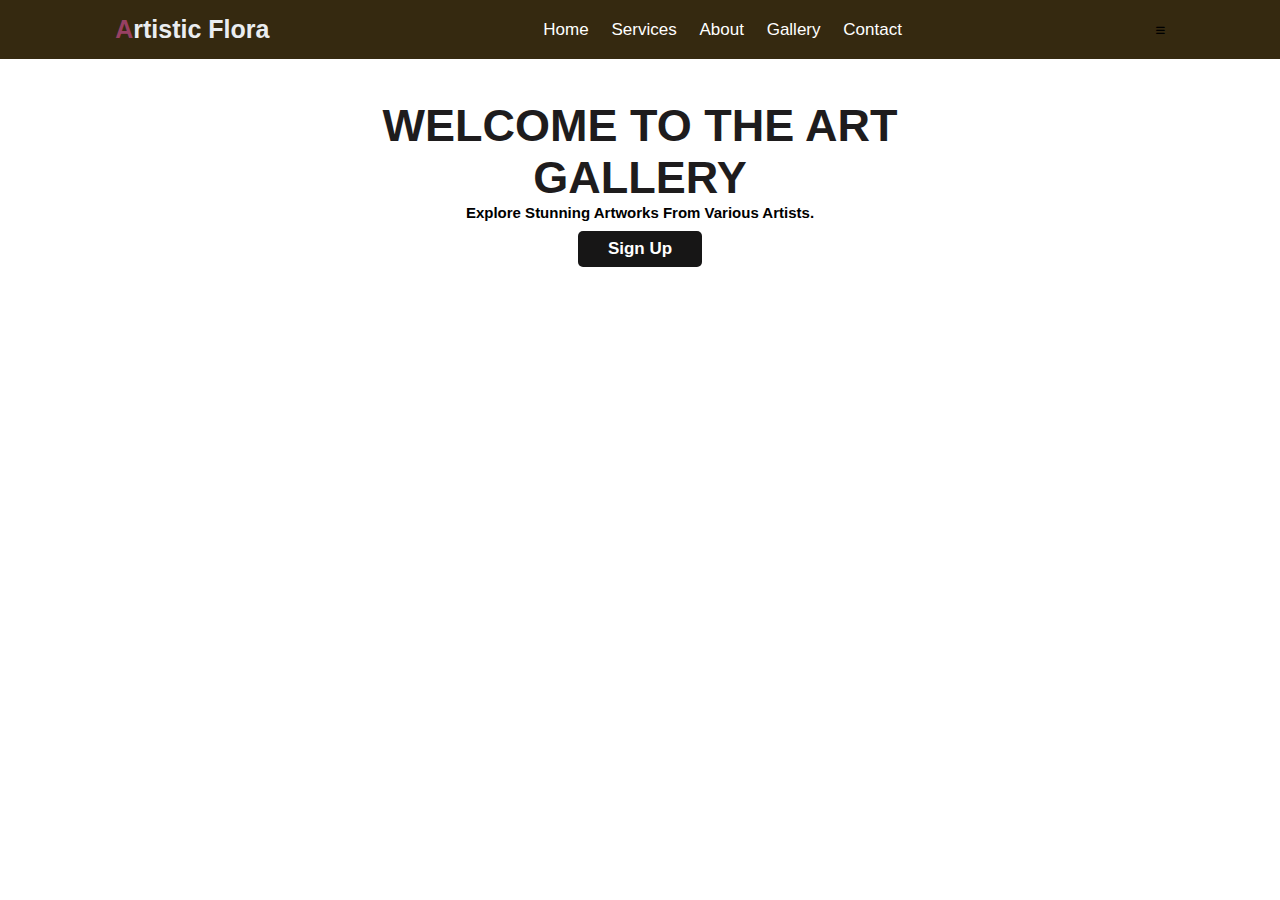
<file: index.html>
<!DOCTYPE html>
<html lang="en">
<head>
    <meta charset="UTF-8">
    <meta name="viewport" content="width=device-width, initial-scale=1.0">
    <title>Document

    </title>
    <link rel="stylesheet" href="https://cdn.jsdelivr.net/npm/swiper@9/swiper-bundle.min.css"/>
</head>

<body>
  <!--font awesome-->
  <link
    rel="stylesheet"
    href="https://cdnjs.cloudflare.com/ajax/libs/font-awesome/6.2.1/css/all.min.css"
  />

  <!--css file-->
  <link rel="stylesheet" href="style.css" />
  <!-- header section starts  -->
  <header class="header">
    <a href="#" class="logo"><span>A</span>rtistic flora</a>

    <nav class="navbar">
      <a href="/index.html">home</a>
      <li class="dropdown">
        <a href="#" class="dropbtn">Services</a>
        <div class="dropdown-content">
          <a href="#">Reviews</a>
          <a href="#">price</a>
         
      </div>
    </li>
      <a href="/about.html">about</a>
      <a href="/gallery.html">gallery</a>
      <a href="/contact.html">contact</a>
    </nav>

    <div id="menu-bars" class="fas fa-bars"></div>
  </header>

  <section class="home" id="home">
      <div class="content">
        <h3>
          Welcome to the Art Gallery
          
        
        </h3>
       <h4><p>Explore stunning artworks from various artists.</p>
       </h4> 
          
        <a href="#" class="btn">sign up</a>
      </div>

      <script src="script.js"></script
    

  
</body>
</html>
</file>
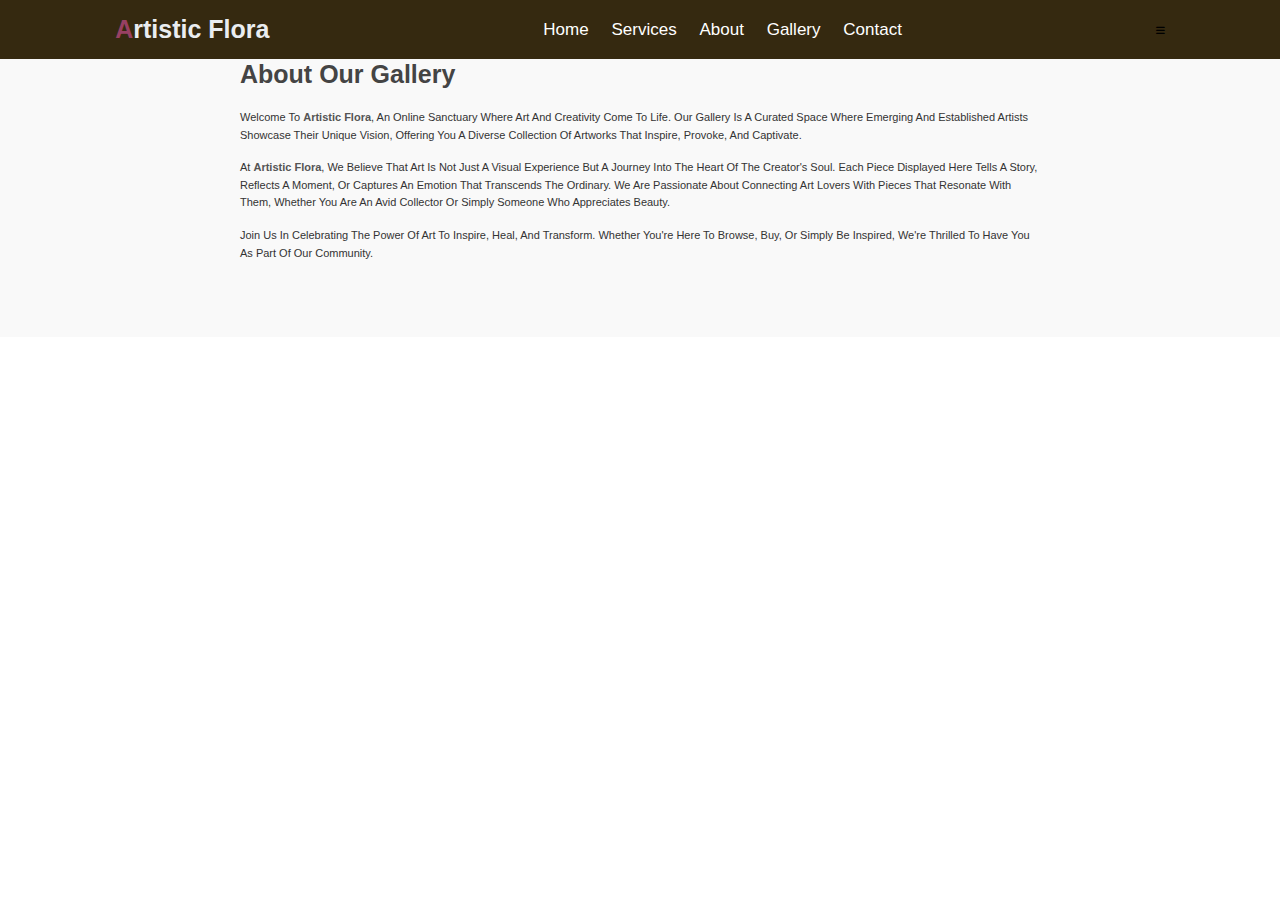
<file: about.html>
<!DOCTYPE html>
<html lang="en">
  <head>
    <meta charset="UTF-8" />
    <meta http-equiv="X-UA-Compatible" content="IE=edge" />
    <meta name="viewport" content="width=device-width, initial-scale=1.0" />
    <title>Event Organiser system</title>

    <!--swiper css-->
    <link
      rel="stylesheet"
      href="https://cdn.jsdelivr.net/npm/swiper@9/swiper-bundle.min.css"
    />

    <!--font awesome-->
    <link
      rel="stylesheet"
      href="https://cdnjs.cloudflare.com/ajax/libs/font-awesome/6.2.1/css/all.min.css"
    />

    <!--css file-->
    <link rel="stylesheet" href="style.css" />
  </head>
        
    <header class="header">
        <a href="#" class="logo"><span>A</span>rtistic flora</a>
    
        <nav class="navbar">
          <a href="/index.html">home</a>
          <li class="dropdown">
            <a href="#" class="dropbtn">Services</a>
            <div class="dropdown-content">
              <a href="#">Reviews</a>
              <a href="#">price</a>
             
          </div>
        </li>
          <a href="/about.html">about</a>
          <a href="/gallery.html">gallery</a>
          <a href="/contact.html">contact</a>
        </nav>
    
        <div id="menu-bars" class="fas fa-bars"></div>
      </header>
      <section class="about-section">
        <div class="container">
            <h2>About Our Gallery</h2>
            <p>
                Welcome to <strong>Artistic Flora</strong>, an online sanctuary where art and creativity come to life. Our gallery is a curated space where emerging and established artists showcase their unique vision, offering you a diverse collection of artworks that inspire, provoke, and captivate.
            </p>
            <p>
                At <strong>Artistic Flora</strong>, we believe that art is not just a visual experience but a journey into the heart of the creator's soul. Each piece displayed here tells a story, reflects a moment, or captures an emotion that transcends the ordinary. We are passionate about connecting art lovers with pieces that resonate with them, whether you are an avid collector or simply someone who appreciates beauty.
            </p>
           
            <p>
                Join us in celebrating the power of art to inspire, heal, and transform. Whether you're here to browse, buy, or simply be inspired, we're thrilled to have you as part of our community.
            </p>
           
        </div>


        <script src="script.js"></script>
    
    
  



    
</body>
</html>
</file>
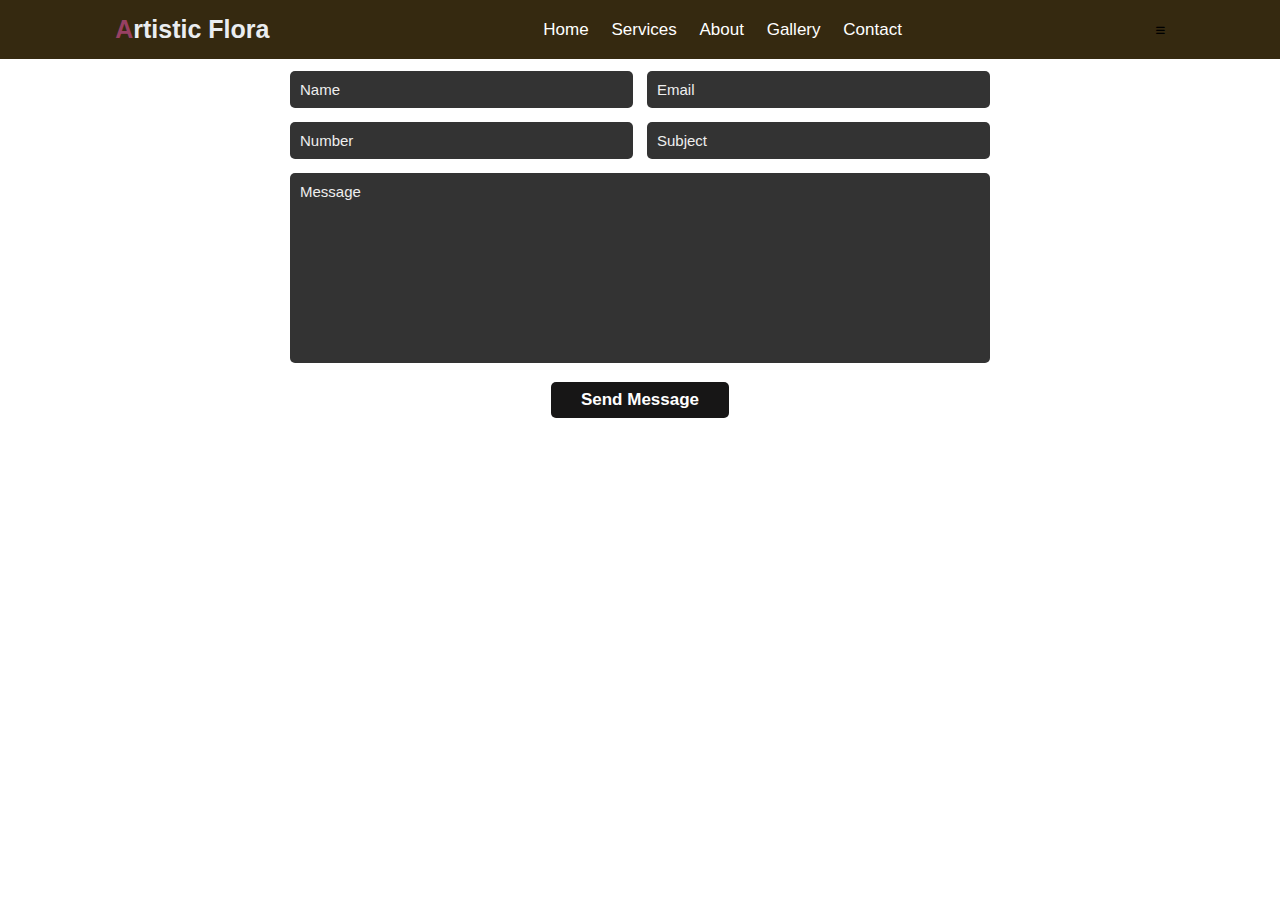
<file: contact.html>
<!DOCTYPE html>
<html lang="en">
  <head>
    <meta charset="UTF-8" />
    <meta http-equiv="X-UA-Compatible" content="IE=edge" />
    <meta name="viewport" content="width=device-width, initial-scale=1.0" />
    <title>Event Organiser system</title>

    <!--swiper css-->
    <link
      rel="stylesheet"
      href="https://cdn.jsdelivr.net/npm/swiper@9/swiper-bundle.min.css"
    />

    <!--font awesome-->
    <link
      rel="stylesheet"
      href="https://cdnjs.cloudflare.com/ajax/libs/font-awesome/6.2.1/css/all.min.css"
    />

    <!--css file-->
    <link rel="stylesheet" href="style.css" />
  </head>
<body>
        
    <header class="header">
        <a href="#" class="logo"><span>A</span>rtistic flora</a>
    
        <nav class="navbar">
          <a href="/index.html">home</a>
          <li class="dropdown">
            <a href="#" class="dropbtn">Services</a>
            <div class="dropdown-content">
              <a href="#">Reviews</a>
              <a href="#">price</a>
             
          </div>
        </li>
          <a href="/about.html">about</a>
          <a href="/gallery.html">gallery</a>
          <a href="#price">contact</a>
        </nav>
    
        <div id="menu-bars" class="fas fa-bars"></div>
      </header>

      <section class="contact" id="contact">
        <h1 class="heading"><span>contact</span> us</h1>
  
        <form action="">
          <div class="inputBox">
            <input type="text" placeholder="name" />
            <input type="email" placeholder="email" />
          </div>
          <div class="inputBox">
            <input type="tel" placeholder="number" />
            <input type="text" placeholder="subject" />
          </div>
          <textarea
            name=""
            placeholder="message"
            id=""
            cols="30"
            rows="10"
          ></textarea>
          <input type="submit" value="send message" class="btn" />
        </form>
      </section>
      <script src="script.js"></script>
      </body>
      </html>
</file>
<file: style.css>
* {
    font-family: "Poppins", sans-serif;
    margin: 0;
    padding: 0;
    box-sizing: border-box;
    outline: none;
    border: none;
    text-decoration: none;
    text-transform: capitalize;
    transition: 0.2s linear;
  }
  body{

 background: url(https://i.pinimg.com/564x/44/b4/10/44b410a19ba61d79cd407221784fd6f8.jpg) no-repeat;;
  color:black;
  background-size: cover;
            height: 100vh;
  }
  



h1 {
    font-size: 3em;
    margin: 0;
}

p {
    font-size: 1.5em;
}

  
  html {
    font-size: 62.5%;
    overflow-x: hidden;
    scroll-padding-top: 7rem;
    scroll-behavior: smooth;
  }
  
 
  
  section {
    padding: 2rem 9%;
  }
  
  .header {
    position: fixed;
    top: 0;
    left: 0;
    right: 0;
    z-index: 10000;
    background:#352910;
    display: flex;
    align-items: center;
    justify-content: space-between;
    padding: 1.5rem 9%;
  }
  
  .header .logo {
    font-weight: bolder;
    color: #eaedf0;
    font-size: 2.5rem;
  }
  
  .header .logo span {
    color:#984063;
  }
  
  .header .navbar a {
    font-size: 1.7rem;
    color: white;
    margin-left: 2rem;
  }
  
  .header .navbar a:hover {
    color: rgb(99, 44, 31);
  
  }
  .dropdown {
    position: relative;
    display: inline-block;
}

.dropdown-content {
    display: none;
    position: absolute;
    background-color:#352910 ;
    min-width: 160px;
    box-shadow: 0px 8px 16px 0px rgba(0,0,0,0.2);
    z-index: 111;
}

.dropdown-content a {
    color: white;
    padding: 12px 16px;
    text-decoration:wavy;
    display: block;
    text-align: left;
}

.dropdown-content a:hover {
    background-color: white;
    color: azure;
}

.dropdown:hover .dropdown-content {
    display: block;
}

.dropdown:hover .dropbtn {
    background-color: rgb(99, 44, 31);
}
.container1{
  width:100%;
}
.image{
width: 100%;

}
menu-bars {
  font-size: 3rem;
  color: #fff;
  cursor: pointer;
  display: none;
}

.home .content {
  text-align: center;
  padding-top: 6rem;
  margin: 2rem auto;
  max-width: 70rem;
}

.home .content h3 {
  color: #1e1c1d;
  font-size: 4.5rem;
  text-transform: uppercase;
}

.home .content h3 span {
  color: rgb(255, 55, 0);
  text-transform: uppercase;
}


.btn {
  margin-top: 1rem;
  display: inline-block;
  padding: 0.8rem 3rem;
  font-size: 1.7rem;
  border-radius: 0.5rem;
  background: #171616;
  color: #fff;
  cursor: pointer;
  font-weight: 600;
}

.btn:hover {
  background: rgb(59, 46, 13);
}
.about-section {
  background-color: #f9f9f9;
  padding: 60px 20px;
  color: #333;
}

.about-section .container {
  max-width: 800px;
  margin: 0 auto;
  text-align: left;
}

.about-section h2 {
  font-size: 2.5em;
  margin-bottom: 20px;
  color: #444;
}

.about-section p {
  line-height: 1.6;
  margin-bottom: 15px;
  font-size: 1.1em;
}

.about-section strong {
  color: #555;
  font-weight: bold;
}






.gallery .box-container {
  display: grid;
  grid-template-columns: repeat(auto-fit, minmax(27rem, 1fr));
  gap: 1.5rem;
}

.gallery .box-container .box {
  position: relative;
  border: 1rem solid black;
  border-radius: 0.5rem;
  height: 25rem;
  cursor: pointer;
  overflow: hidden;
}

.gallery .box-container .box img {
  height: 100%;
  width: 100%;
  object-fit: cover;
}

.gallery .box-container .box:hover img {
  transform: scale(1.1);
  filter: grayscale();
}

.gallery .box-container .box .title {
  position: absolute;
  top: -10rem;
  left: 0;
  right: 0;
  background: #333;
  color: #fff;
  text-align: center;
  padding-bottom: 1rem;
  font-size: 2rem;
}

.gallery .box-container .box:hover .title {
  top: 0;
}

.gallery .box-container .box .icons {
  position: absolute;
  bottom: -10rem;
  left: 0;
  right: 0;
  background: rgb(11, 7, 7);
  padding-top: 1rem;
  text-align: center;
}

.gallery .box-container .box:hover .icons {
  bottom: 0;
}

.gallery .box-container .box .icons a {
  font-size: 2rem;
  margin: 0.5rem 1rem;
  color: #fff;
}

.gallery .box-container .box .icons a:hover {
  color: rgb(71, 46, 39);
}



#add-to-cart-btn {
  background-color: rgb(71, 46, 39);
  color: white;
  border: none;
  padding: 10px 20px;
  cursor: pointer;
  font-size: 16px;
  border-radius: 5px;
}

#add-to-cart-btn:hover {
  background-color:rgb(71, 46, 39);
}




.contact form {
  max-width: 70rem;
  margin: 1rem auto;
  text-align: center;
}

.contact form .inputBox {
  display: flex;
  justify-content: space-between;
  flex-wrap: wrap;
}

.contact form .inputBox input,
.contact form textarea {
  width: 100%;
  background: #333;
  border-radius: 0.5rem;
  padding: 1rem;
  margin: 0.7rem 0;
  font-size: 1.5rem;
  color: #fff;
  text-transform: none;
}

.contact form .inputBox input::placeholder,
.contact form textarea::placeholder {
  color: #eee;
  text-transform: capitalize;
}

.contact form .inputBox input:focus,
.contact form textarea:focus {
  background: #444;
}

.contact form .inputBox input {
  width: 49%;
}

.contact form textarea {
  resize: none;
}
</file>
